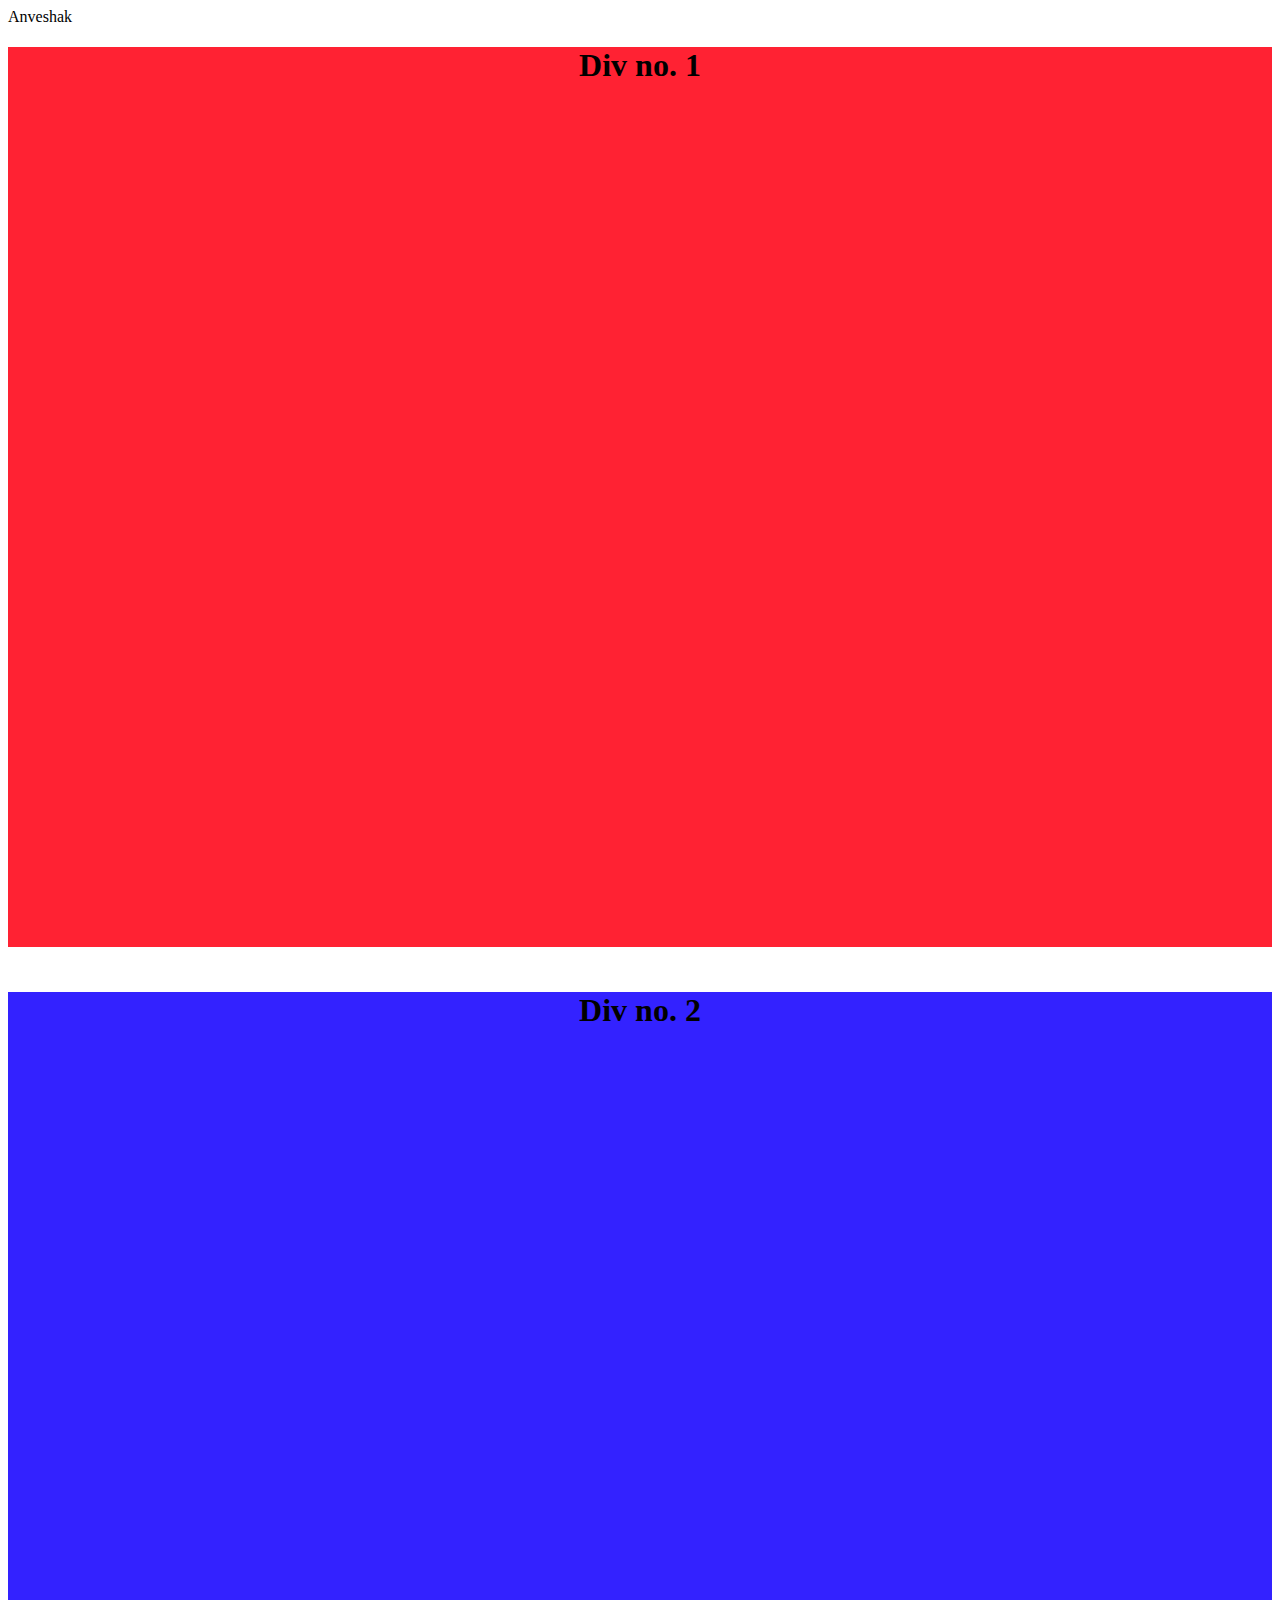
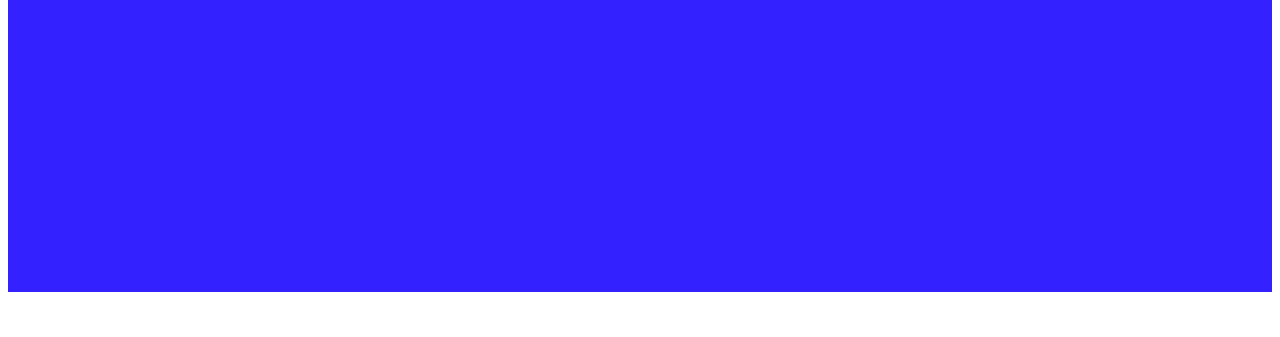
<file: css-snapscroll/snappy-css.html>
<!DOCTYPE html>
<html>
	<head>
		<tilte>Anveshak</title>
	</head>
	
	<style>
		body{
		scroll-snap-type: y mandatory;
		overflow-y: scroll;
		}
		
		#one{
		margin-bottom: 5vh;
		height: 100vh;
		text-align: center;
		background-color:#f23;
		scroll-snap-align:start;
		}
		
		#two{
		margin-bottom: 5vh;
		height: 100vh;
		text-align: center;
		background-color:#32f;
		scroll-snap-align:start;
		}
	</style>
	
	<body>
		<div id="one">
			<h1> Div no. 1 </h1>
		</div>
		
		<div id="two">
			<h1> Div no. 2 </h1>
		</div>
	</body>
</html>
</file>
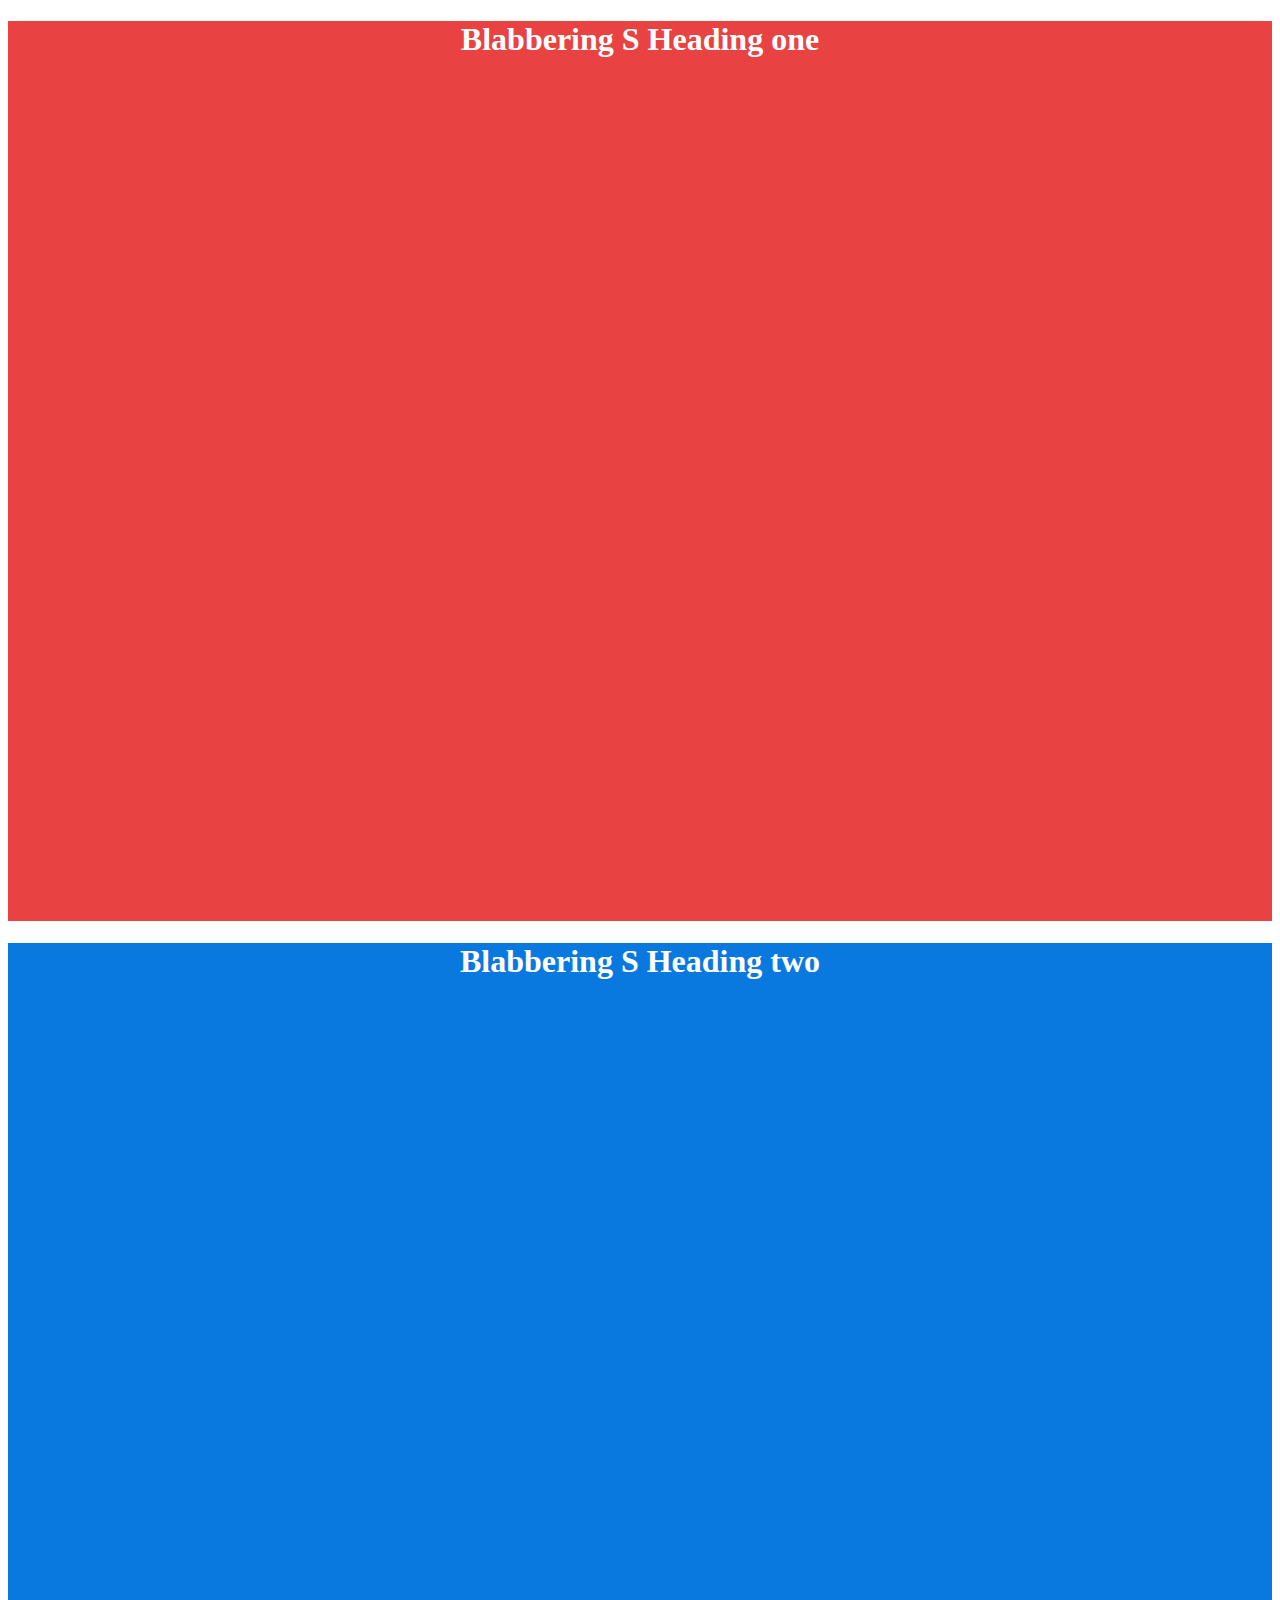
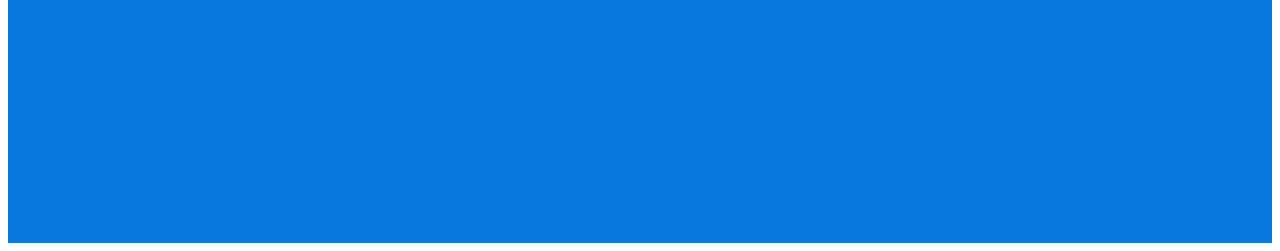
<file: css-snapscroll/snapscroll.html>
<!DOCTYPE html>
<html lang="en">
<head>
  <meta charset="utf-8">
  <meta name="viewport" content="width=device-width, initial-scale=1.0">
  <meta http-equiv="X-UA-Compatible" content="ie=edge">
  <title>Document</title>
  <style>
  body{
    scroll-snap-type: y mandatory;
    overflow-y: scroll;
  }
  .Part1 {
    background-color: #E84342;
    color: #fff;
    text-align:center;
    height: 100vh;
    scroll-snap-align: start;
  }
  .Part2 {
    background-color: #0A79DF;
    color: #fff;
    text-align:center;
    height: 100vh;
    scroll-snap-align: start;

  }
  </style>

</head>
<body>
  <div class="Part1"> <h1>Blabbering S Heading one<h1>
  </div>
  <div class="Part2"><h1>Blabbering S Heading two</h1></div>
</body>
</html>
</file>
